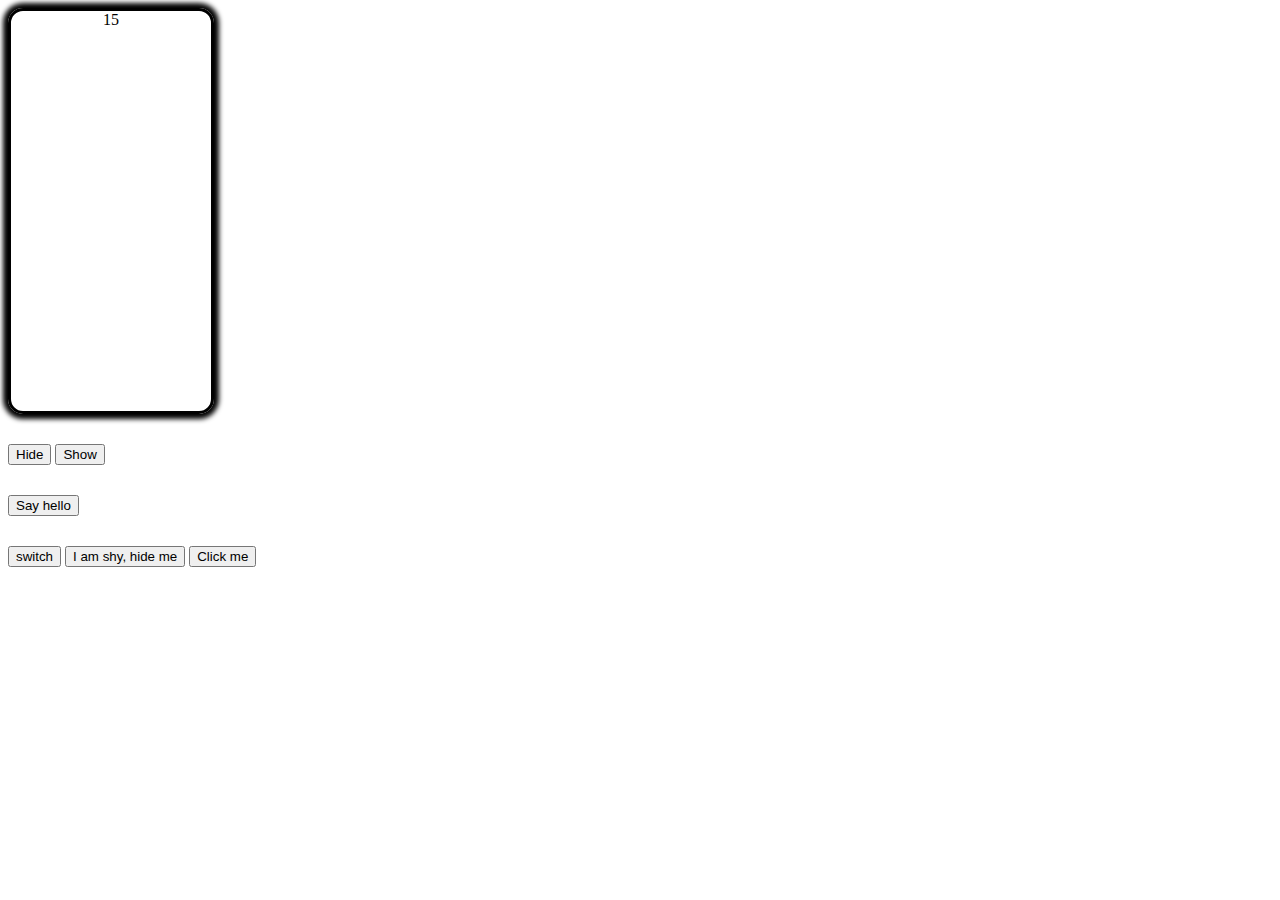
<file: unit_3/index.html>
<!DOCTYPE html>
<html lang="en">
<head>
    <meta charset="UTF-8">
    <meta name="viewport" content="width=device-width, initial-scale=1.0">
    <link rel="stylesheet" href="style.css">
    <title>Unit-3</title>
</head>
<body>
    <div id="beautiful-block"></div>
    <input type="button" id='hide' value="Hide">
    <input type="button" id='show' value="Show">
    <input type="button" id='hello-btn' value='Say hello'>
    <input type="button" id='switch' value='switch'>
    <input type="button" id='shy' value="I am shy, hide me">
    <input type="button" id='bad-btn' value="Click me">
    <script src='script.js'></script>
</body>
</html>
</file>
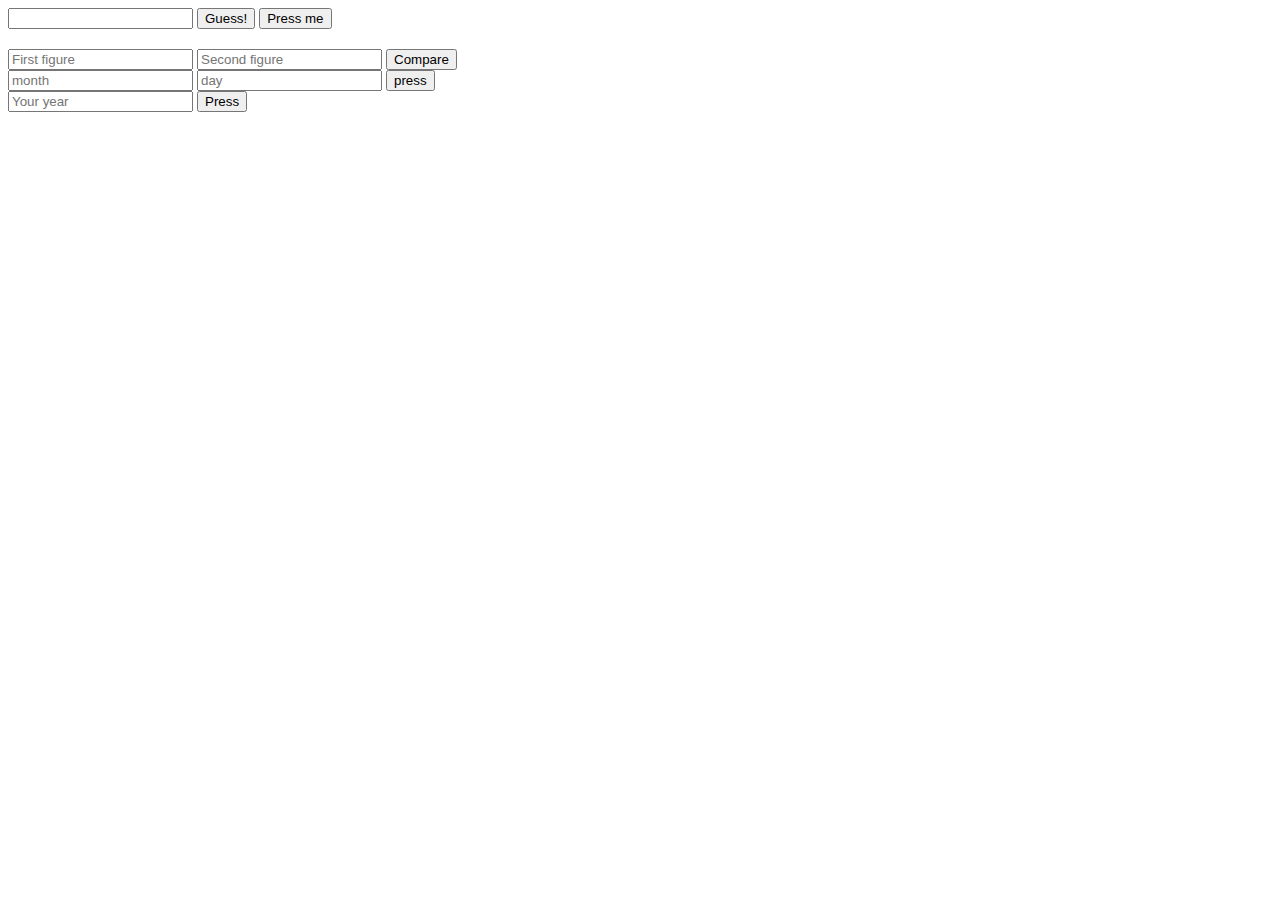
<file: unit_4/index.html>
<!DOCTYPE html>
<html lang="en">
<head>
    <meta charset="UTF-8">
    <meta name="viewport" content="width=device-width, initial-scale=1.0">
    <title>Unit-4</title>
</head>
<body>
    <!-- Task 1 -->
    <input type="text" class='guess-figure-inp'>
    <input type="button" class='guess-figure-btn' value="Guess!">
    <!-- Task 2 -->
    <input type="button" class='btn-2' value='Press me'>
    <div class="out"></div>
    <!-- Task 3 -->
    <input type="text" class='fr-figure' placeholder="First figure">
    <input type="text" class='sc-figure' placeholder="Second figure">
    <input type="button" class='compare' value="Compare">
    <div class="sc-out"></div>
    <!-- Task 4 -->
    <input type="text" class='month' placeholder='month'>
    <input type="text" class='day' placeholder='day'>
    <input type="button" value="press" class='btn-zod'>
    <div class="zod-out"></div>
    <!-- Task 5 -->
    <input type="text" class='year' placeholder="Your year">
    <input type="button" class ='btn-year' value="Press">
    <div class="out-year"></div>
    <script src="script.js"></script>
</body>
</html>
</file>
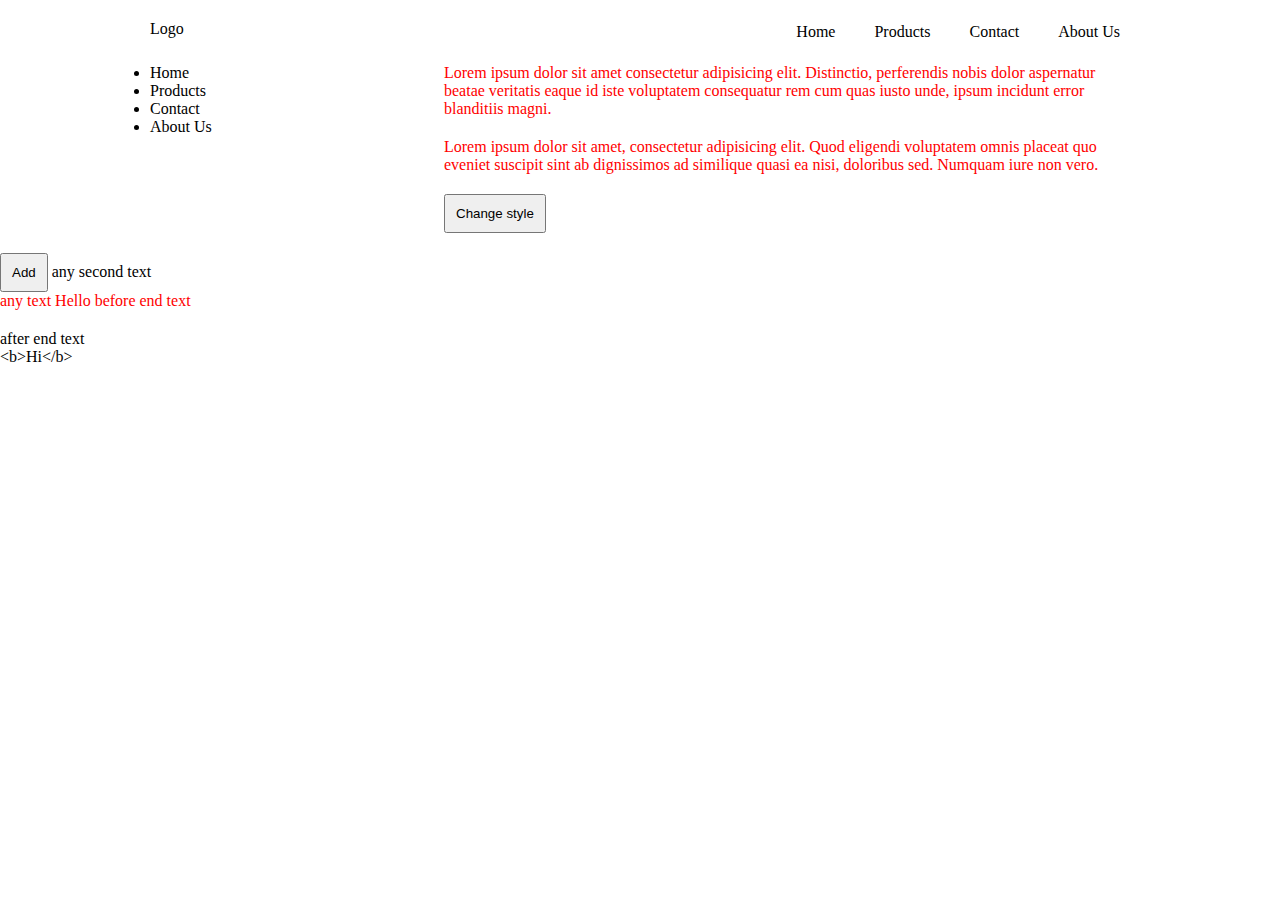
<file: unit_5/index.html>
<!DOCTYPE html>
<html lang="en">
<head>
    <meta charset="UTF-8">
    <meta name="viewport" content="width=device-width, initial-scale=1.0">
    <link rel="stylesheet" href="style.css">
    <title>Unit-5</title>
</head>
<body>
    <!-- Task 1 -->
    <head class='head'>
        <div class="wrap">
          <div class="logo">Logo</div>
            <nav class="menu">
                <ul>
                    <li>Home</li>
                    <li>Products</li>
                    <li>Contact</li>
                    <li>About Us</li>
                </ul>
            </nav>
        </div>
     </head>
    <main>
        <div class="wrap">
            <div class="sidebar">
                <ul>
                    <li>Home</li>
                    <li>Products</li>
                    <li>Contact</li>
                    <li>About Us</li>
                </ul>
            </div>
            <div class="content">
                <p>
                    Lorem ipsum dolor sit amet consectetur adipisicing elit. Distinctio, perferendis nobis dolor aspernatur beatae veritatis eaque id iste voluptatem consequatur rem cum quas iusto unde, ipsum incidunt error blanditiis magni.
                </p>
                <p>
                    Lorem ipsum dolor sit amet, consectetur adipisicing elit. Quod eligendi voluptatem omnis placeat quo eveniet suscipit sint ab dignissimos ad similique quasi ea nisi, doloribus sed. Numquam iure non vero.
                </p>
                <input type="button" value="Change style" class='switch'>
            </div>
        </div>
    </main>
    <footer>
        <!-- Task 2 - 6-->
        <div class="task2">
            <input type="button" value='Add' class='add'>
            <p>Hello</p>
        </div>
        <!-- Task 7 -->
        <div>
            <p class='hi'>Hello</p>
        </div>
    </footer>
    <script src='script.js'></script>
</body>
</html>
</file>
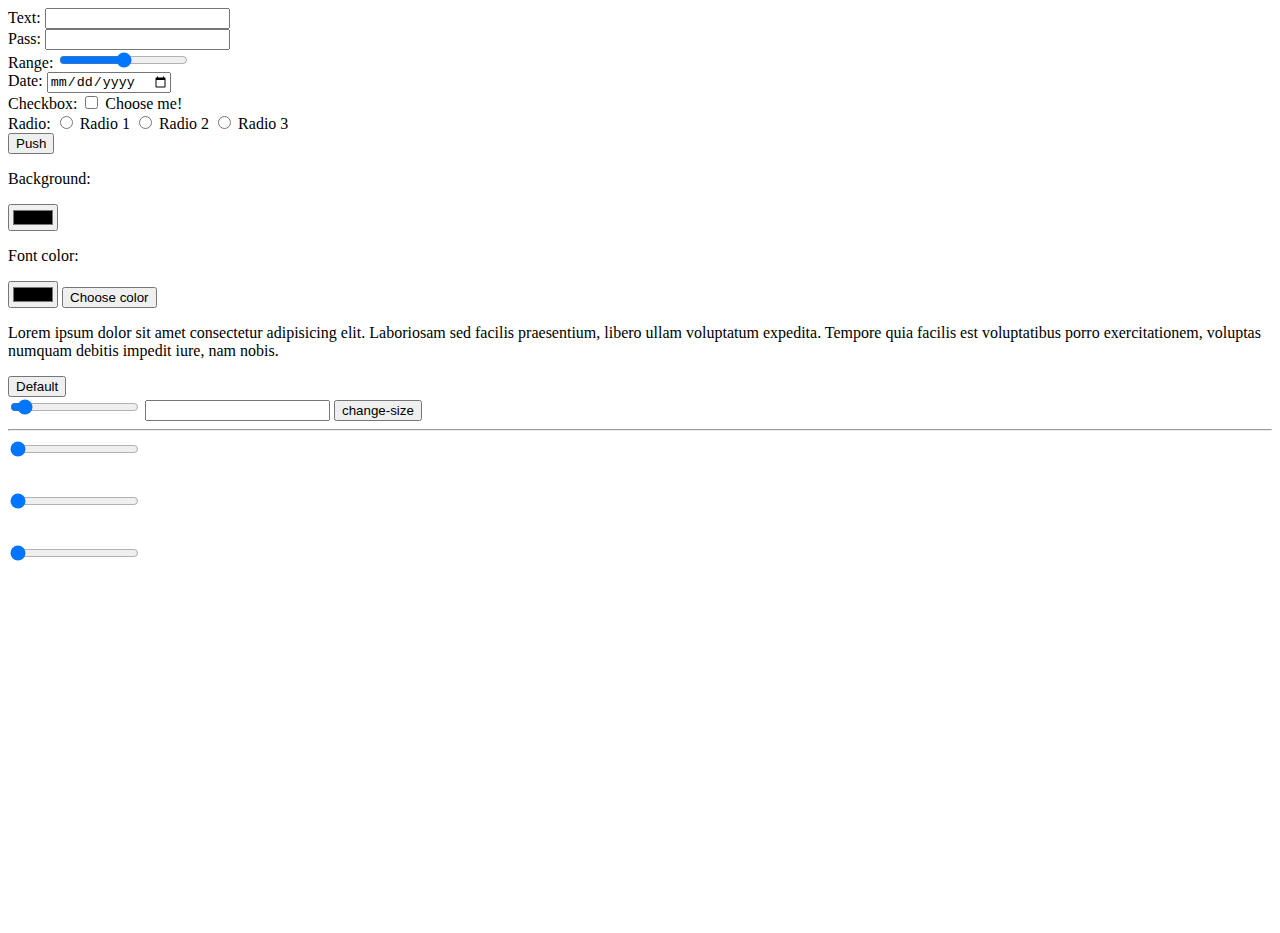
<file: unit_6/index.html>
<!DOCTYPE html>
<html lang="en">
<head>
    <meta charset="UTF-8">
    <meta name="viewport" content="width=device-width, initial-scale=1.0">
    <title>Unit-6</title>
</head>
<body>
    <!-- Task 1 -->
    <div>
       Text: <input type="text" class="text-input">
    </div>
    <div>
       Pass: <input type="password" class="pass-input">
    </div>
    <div>
        Range: <input type="range" class="range-input">
    </div>
    <div>
        Date: <input type="date" class="date-input">
    </div>
    <div>
        Checkbox: <input type="checkbox" class="checkbox-input" id='check'>
        <label for="check">Choose me!</label>
    </div>
    <div>
        Radio: 
        <input type="radio" name="Cities" class='radio-btn' id="radio-1">
        <label for="radio-1">Radio 1</label>
        <input type="radio" name="Cities" class='radio-btn' id="radio-2">
        <label for="radio-2">Radio 2</label>
        <input type="radio" name="Cities" class='radio-btn' id="radio-3">
        <label for="radio-3">Radio 3</label>
    </div>
    <div>
        <button class='push-btn'>Push</button>
    </div>
    <p>Background: </p><input type="color" name="background" id="bg-color">
    <p>Font color: </p><input type="color" name="font" id="font-color">
    <input type="button" value="Choose color" class='color-btn'><br>
    <!-- Task 2 -->
    <p class='text'>
        Lorem ipsum dolor sit amet consectetur adipisicing elit. Laboriosam sed facilis praesentium, libero ullam voluptatum expedita. Tempore quia facilis est voluptatibus porro exercitationem, voluptas numquam debitis impedit iure, nam nobis.
    </p>
    <input type="button" value="Default" class='default-btn'><br>
    <!-- Task 3 -->
    <input type="range" name="font-size" class='size' min='14' max='48' value='16'>
    <!-- Task 4 -->
    <input type="text" class="range-value">
    <input type="button" value="change-size" class='size-btn'><br><hr/>
    <!-- Task 5 -->
    <input type="range" name="color" class="color1" min='0' max='255' value="0"><div class='color1-out'></div>
    <input type="range" name="color" class="color2" min='0' max='255' value="0"><div class='color2-out'></div>
    <input type="range" name="color" class="color3" min='0' max='255' value="0"><div class='color3-out'></div>
    <div class='color-block'></div>
    <script src="script.js"></script>
</body>
</html>
</file>
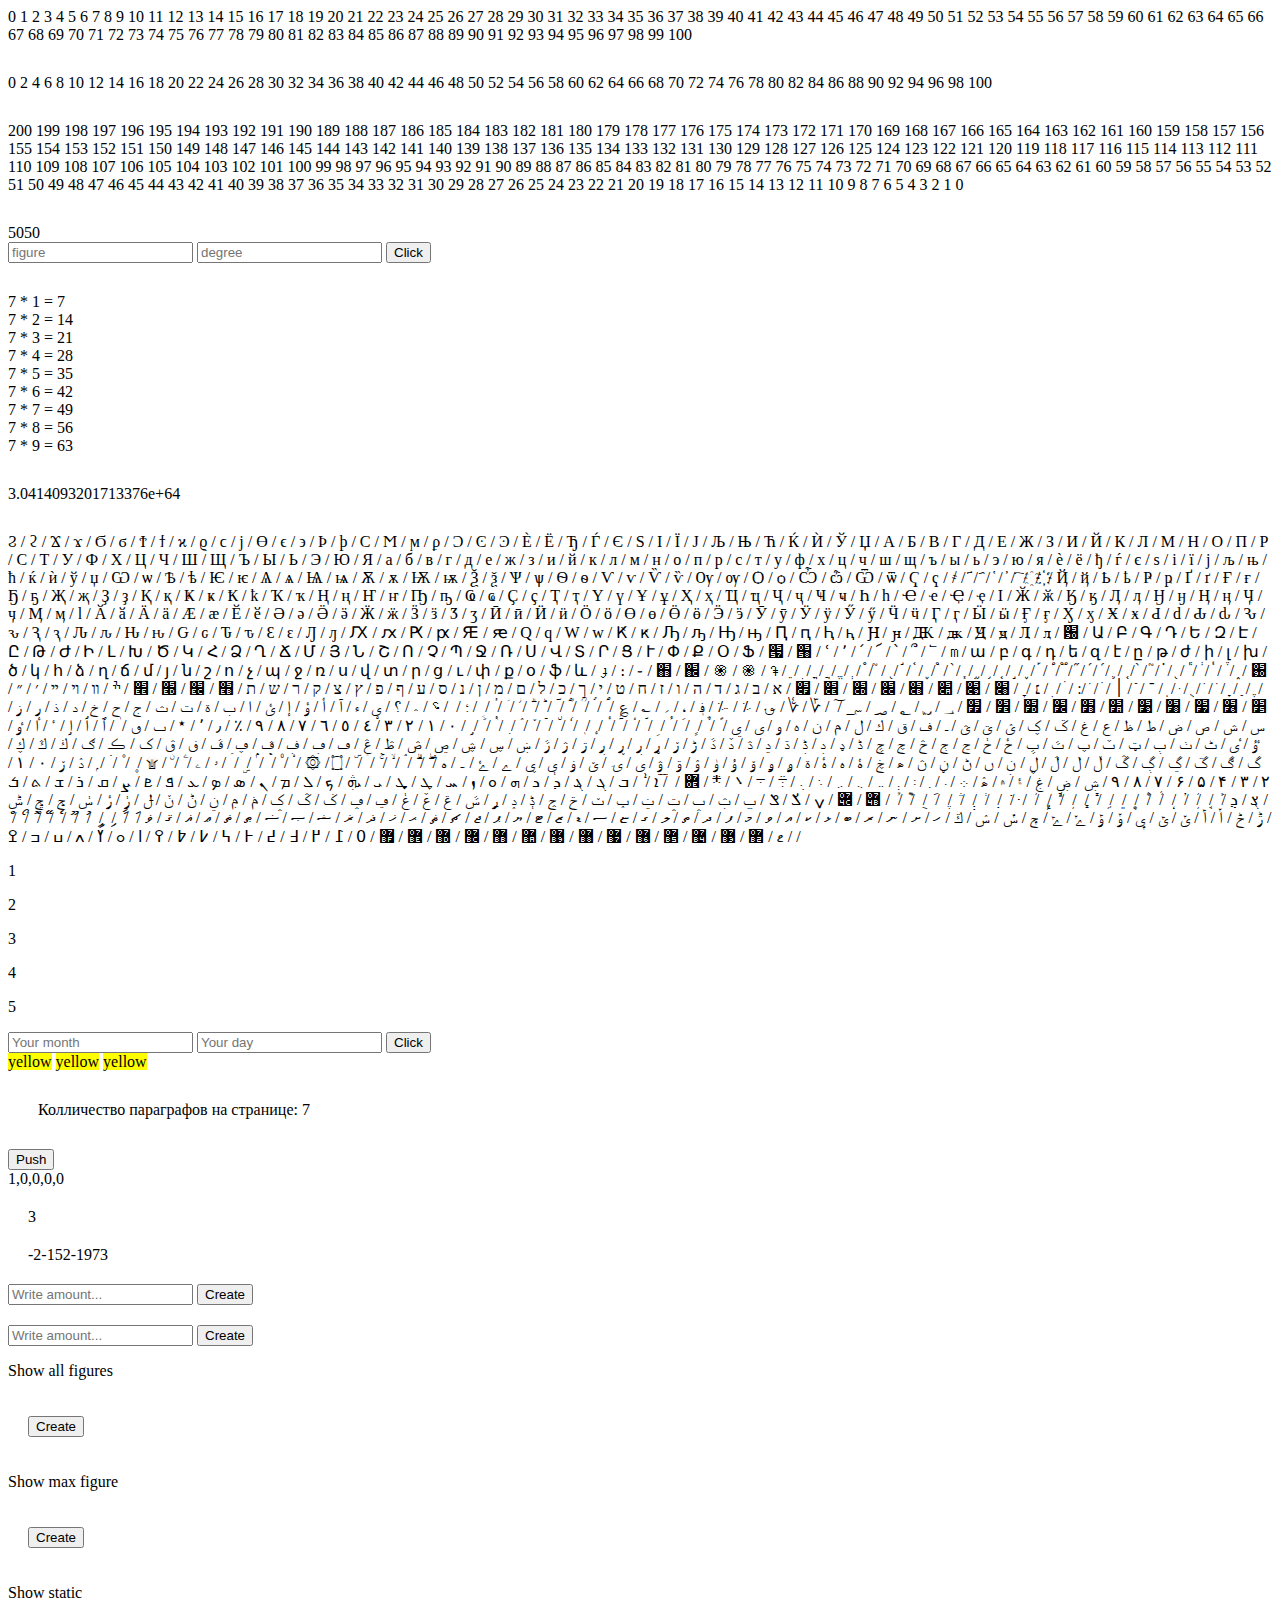
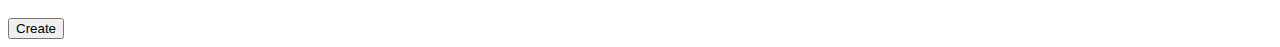
<file: unit_7/index.html>
<!DOCTYPE html>
<html lang="en">
<head>
    <meta charset="UTF-8">
    <meta name="viewport" content="width=device-width, initial-scale=1.0">
    <title>Unit-7</title>
</head>
<body>
    <!-- Radio: 
    <input type="radio" name="Cities" class='radio-btn' id="radio-1">
    <label for="radio-1">Radio 1</label>
    <input type="radio" name="Cities" class='radio-btn' id="radio-2">
    <label for="radio-2">Radio 2</label>
    <input type="radio" name="Cities" class='radio-btn' id="radio-3">
    <label for="radio-3">Radio 3</label>
    <input type="button" value="Push"> -->

    <!-- Task 1 -->
    <div class='out_1'></div>

    <!-- Task 2 -->
    <div class='out_2'></div>

    <!-- Task 3 -->
    <div class='out_3'></div>

    <!-- Task 4 -->
    <div class='out_4'></div>
    
    <!-- Task 5 -->
    <input type="text" class="figure" placeholder="figure">
    <input type="text" class="degree" placeholder="degree">
    <button class='btn-degree'>Click</button>
    <div class='out_5'></div>
    
    <!-- Task 6 -->
    <div class='out_6'></div>

    <!-- Task 7 -->
    <div class='out_7'></div>

    <!-- Task 8 -->
    <div class='out_8'></div>

    <!-- Task 9 -->
    <div class='main'>
        <p></p>
        <p></p>
        <p></p>
        <p></p>
        <p></p>
    </div>

    <!-- Task 10 -->
    <input type="text" class="month" placeholder="Your month">
    <input type="text" class="day" placeholder="Your day">
    <input type="button" value="Click" class='zodiac-btn'>
    <div class='out_10'></div>

    <!-- Task 10 -->
    <div>
        <span>yellow</span>
        <span>yellow</span>
        <span>yellow</span>
    </div>

    <!-- Task 11 -->
    <div class="out_11"></div>

    <!-- Task 12-->
    <div class="out_12"></div>

    <!-- Task 13 -->
    <input type="button" value="Push" class='move-btn'>
    <div class="out_13"></div>

    <!-- Task 14 -->
    <div class="out_14"></div>

    <!-- Task 15 -->
    <div class="out_15"></div>

    <!-- Task 16 -->
    <input type="text" class="array" placeholder="Write amount...">
    <input type="button" value="Create" class='create'>
    <div class="out_16"></div>

    <!-- Task 17 -->
    <input type="text" class="array2" placeholder="Write amount...">
    <input type="button" value="Create" class='create2'>
    <div class="out_17"></div>

    <!-- Task 18 -->
    <p>Show all figures</p>
    <input type="button" value="Create" class='btn18'>
    <div class="out_18"></div>

    <!-- Task 19 -->
    <p>Show max figure</p>
    <input type="button" value="Create" class='btn19'>
    <div class="out_19_arr"></div>
    <div class="out_19_max"></div>

    <!-- Task 20 -->
    <p>Show static</p>
    <div class="out_20"></div>
    <input type="button" value="Create" class='btn20'>

    <script src="script.js"></script>
</body>
</html>
</file>
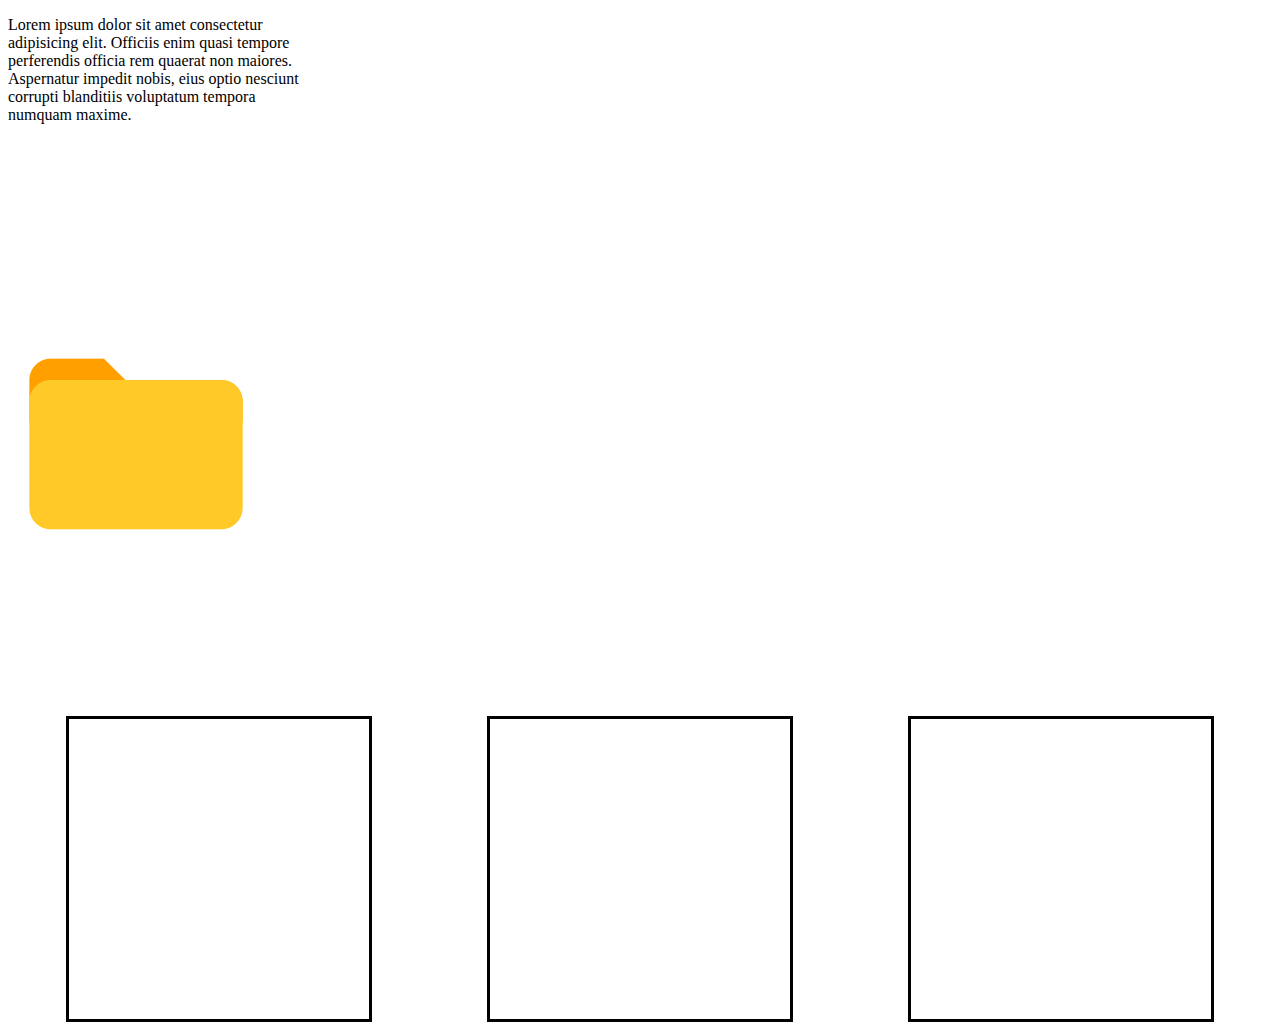
<file: unit_8/index.html>
<!DOCTYPE html>
<html lang="en">
<head>
    <meta charset="UTF-8">
    <meta name="viewport" content="width=device-width, initial-scale=1.0">
    <title>Unit-8</title>
</head>
<body>
    <!-- Task 1 -->
    <div class="block">
        <p>
            Lorem ipsum dolor sit amet consectetur adipisicing elit. Officiis enim quasi tempore perferendis officia rem quaerat non maiores. Aspernatur impedit nobis, eius optio nesciunt corrupti blanditiis voluptatum tempora numquam maxime.
        </p>
    </div>
    <!-- Task 3 -->
    <div class="block2"></div>

    <!-- Task 4 -->
    <div class='task4'>
        <div class="block3-1"></div>
        <div class="block3-2"></div>
        <div class="block3-3"></div>
    </div>  
    <script src="script.js"></script>
</body>
</html>
</file>
<file: unit_3/style.css>
#beautiful-block{
    width: 200px;
    height: 400px;
    border: 3px solid #000;
    border-radius: 15px;
    box-shadow: 0 0 5px 5px #000;
    text-align: center;
}

input{
    margin-top: 30px;
}

#hello-btn{
    display: block;
}
</file>
<file: unit_5/style.css>
*{
    margin: 0;
    padding: 0;
}

.wrap{
    display: flex;
    justify-content: space-between;
    flex-direction: row; 
}

.wrap{
    margin: 20px 150px;
}

.menu ul li{
    display: inline-block;
    margin-left: 15px;
    padding: 3px 10px;
}

.sidebar{
    width: 30%;
}
.content{
    width: 70%;
}

p{
    color: red;
    margin-bottom: 20px;
}

input{
    padding: 10px;
}
</file>
